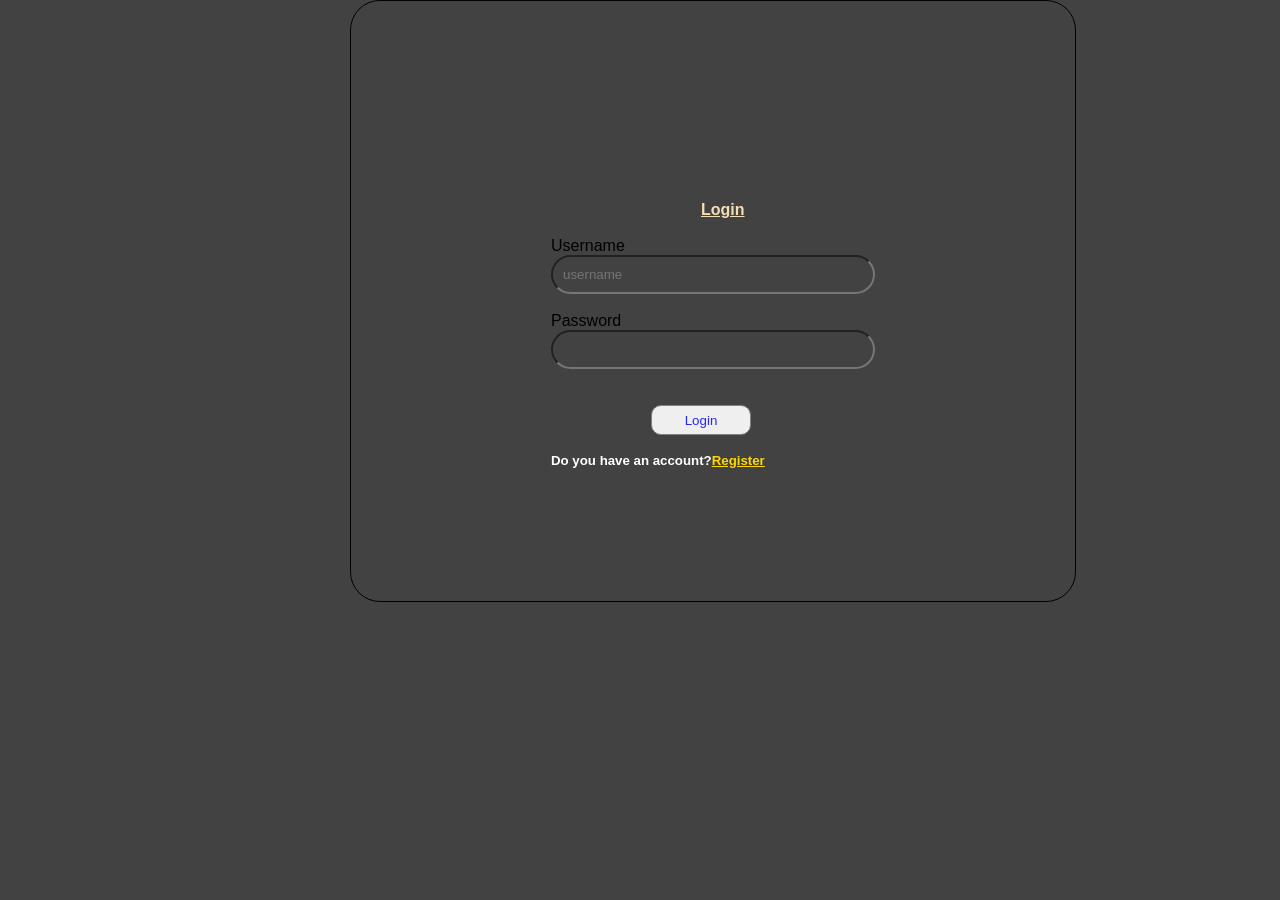
<file: login.html>
<!DOCTYPE html>
<html lang="en">
<head>
    <meta charset="UTF-8">
    <meta name="viewport" content="width=device-width, initial-scale=1.0">
    <title>Login</title>
    <link rel="stylesheet" href="main.css">
</head>
<body>
    <form action="">
     <fieldset>
        <h4>Login</h4>
        <br>
        <label for="username">Username</label>
        <br>
        <input type="text" name="username" placeholder="username">
        <br>
        <br>
        <label for="password">Password</label>
        <br>
        <input type="password" name="password" placeholder="">
        <br>
        <br>
        <label for="login"></label>
        <br>
        <button type="login">Login</button>
        <br>
        <br>
        <h5>Do you have an account?<a href="Register.html">Register</a></h5>

     </fieldset>   
       
    </form>
</body>
</html>
</file>
<file: main.css>
*{
    margin: 0;
    padding: 0;
}


body{
    background-image: linear-gradient(rgba(0, 0, 0, 0.664),(0, 0, 0, 0.726)),url(img/about-header.pic1);
    background-repeat: no-repeat;
    background-color: rgba(0, 0, 0, 0.74);
    background-size: cover;
}


fieldset{
    background-image: linear-gradient(rgba(0, 0, 0, 0.74),(0, 0, 0, 0.76));
    border: 0.1em solid black;
    margin-left: 350px;
    padding: 200px;
    width: 10px;
    height: 200px;
    border-radius: 30px;
    font-family: 'Franklin Gothic Medium', 'Arial Narrow', Arial, sans-serif;
}


h4{
    color: wheat;
    margin-left: 150px;
    text-decoration-line: underline;
}


input{
    padding-bottom: 10px;
    background-color: transparent;
    border-radius: 30px;
    padding: 10px;
    width: 300px;
    color: white;
}


button{
    border: 0.1em solid gray;
    border-radius: 10px;
    width: 100px;
    height: 30px;
    color: rgb(39, 39,245);
    margin-left: 100px;
}


button:hover{
    transform: scale(1.3);
    color: rgb(255, 0, 0);
}


a{
    color: gold;
}


h5{
    color: white;
}
</file>
